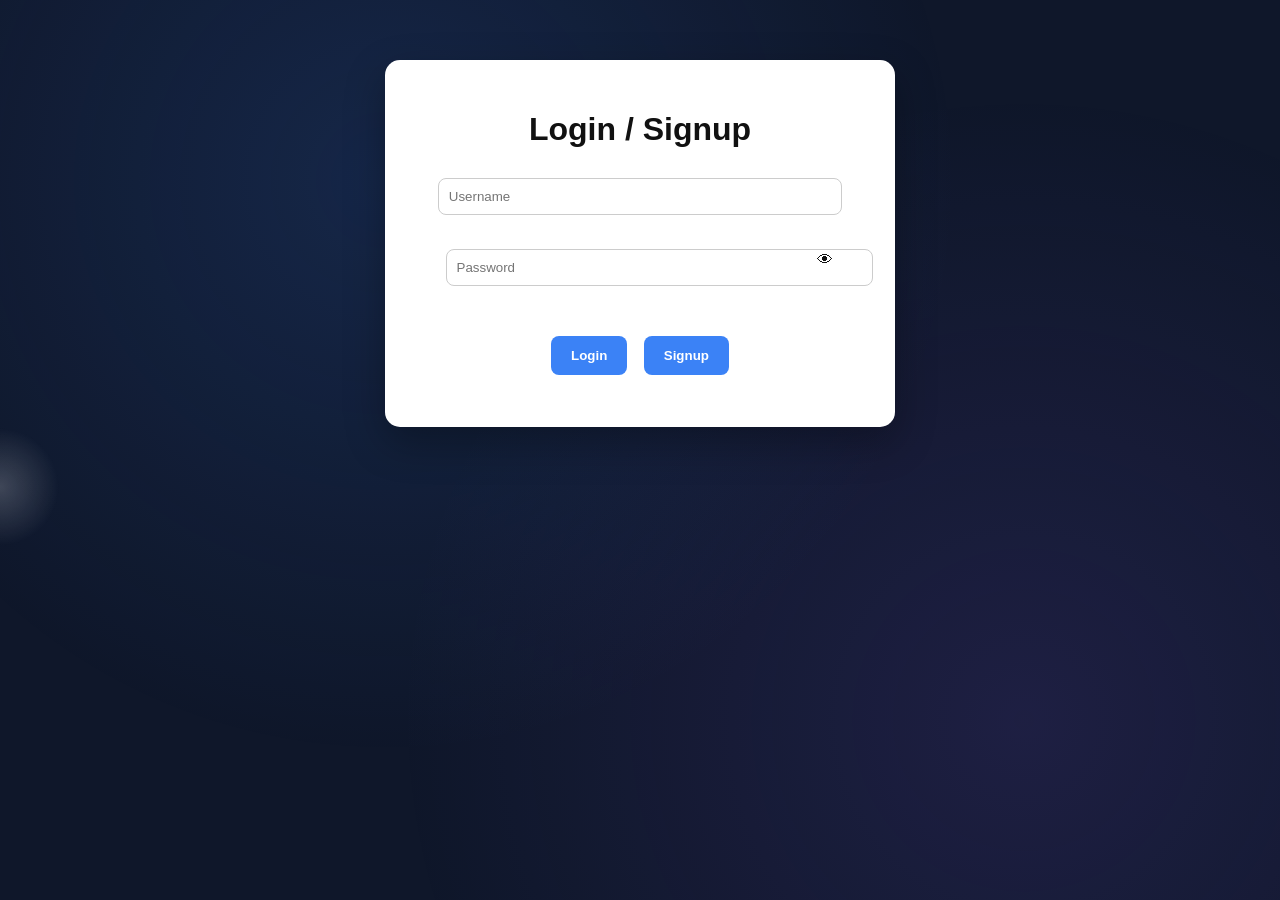
<file: bca=quiz-pro/index.html>
<!DOCTYPE html>
<head>
<title>BCA Quiz Master Pro</title>
<link rel="stylesheet" href="style.css"><script>
if(!localStorage.getItem("loggedInUser")){
    window.location = "login.html";
}
</script>
<html>

</head>

<body>
<!-- Dark Mode Toggle -->
<div id="darkToggle">
  <input type="checkbox" id="darkSwitch">
  <label for="darkSwitch">🌙</label>
</div>
<div class="container">

<h1>BCA Quiz Master Pro</h1>

<input type="text" id="username" readonly>>

<h3>Select Subject</h3>
<select id="subject">
<option value="c">C Programming</option>
<option value="dbms">DBMS</option>
<option value="os">Operating System</option>
<option value="se">Software Engineering</option>
</select>

<h3>Select Level</h3>
<select id="level">
<option value="easy">Beginner</option>
<option value="medium">Intermediate</option>
<option value="hard">Advanced</option>
</select>

<h3>Number of Questions</h3>
<select id="count">
<option value="5">5 Questions</option>
<option value="10">10 Questions</option>
<option value="20">20 Questions</option>
</select>

<br><br>

<button onclick="startQuiz()">Start Quiz</button>
<button onclick="openLeaderboard()">Leaderboard</button>
<button onclick="logout()">Logout</button>

</div>

<script src="questions.js"></script>
<script src="script.js"></script>
<div id="cursor-glow"></div>
</body>
</html>
</file>
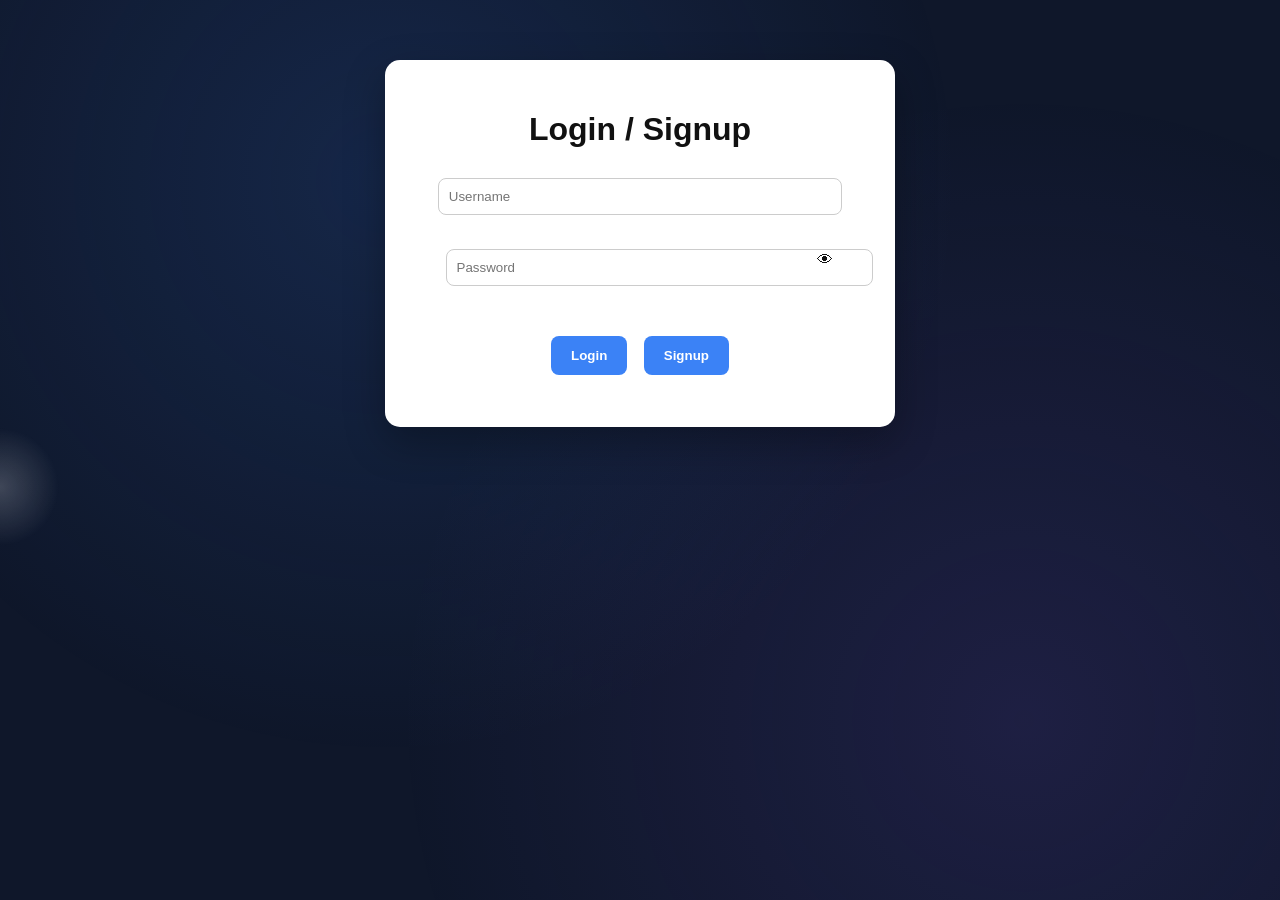
<file: bca=quiz-pro/login.html>
<!DOCTYPE html>
<html>
<head>
<title>Login</title>
<link rel="stylesheet" href="style.css">
</head>
<body>

<div class="container">

<h1>Login / Signup</h1>

<input type="text" id="loginUser" placeholder="Username">
<br><br>

<div style="position:relative; width:90%; margin:auto;">
    <input type="password" id="loginPass" placeholder="Password" style="width:100%;">
    
    <span onclick="togglePass()" 
          style="position:absolute; right:10px; top:10px; cursor:pointer;">
        👁
    </span>
</div>

<br><br>

<button onclick="login()">Login</button>
<button onclick="signup()">Signup</button>

<p id="msg"></p>

</div>

<script>function speak(text){
    let msg = new SpeechSynthesisUtterance(text);
    msg.rate = 1;
    msg.pitch = 1;
    msg.volume = 1;
    speechSynthesis.speak(msg);
}

// 🔁 Already login
if(localStorage.getItem("loggedInUser")){
    window.location = "index.html";
}

// message
function msg(text, color){
    let m = document.getElementById("msg");
    m.innerText = text;
    m.style.color = color;
}

// signup
function signup(){
    let u = document.getElementById("loginUser").value.trim();
    let p = document.getElementById("loginPass").value.trim();

    if(!u || !p){
        msg("Fill all fields", "red");
        return;
    }

    let users = JSON.parse(localStorage.getItem("users") || "{}");

    if(users[u]){
        msg("User already exists", "red");
        return;
    }

    users[u] = p;
    localStorage.setItem("users", JSON.stringify(users));

    msg("Signup successful! Now login", "green");
}

// login
function login(){
    let u = document.getElementById("loginUser").value.trim();
    let p = document.getElementById("loginPass").value.trim();

    let users = JSON.parse(localStorage.getItem("users") || "{}");

    if(users[u] && users[u] === p){
    localStorage.setItem("loggedInUser", u);
    msg("Login success", "green");

    speak("Welcome " + u + " to B C A Quiz Master");

    setTimeout(()=>{
        window.location = "index.html";
    },1500);

} else {
    msg("Invalid credentials", "red");
}
}

// 👁 toggle password
function togglePass(){
    let p = document.getElementById("loginPass");
    p.type = p.type === "password" ? "text" : "password";
}

</script>
<div id="cursor-glow"></div>
</body>
</html>
</file>
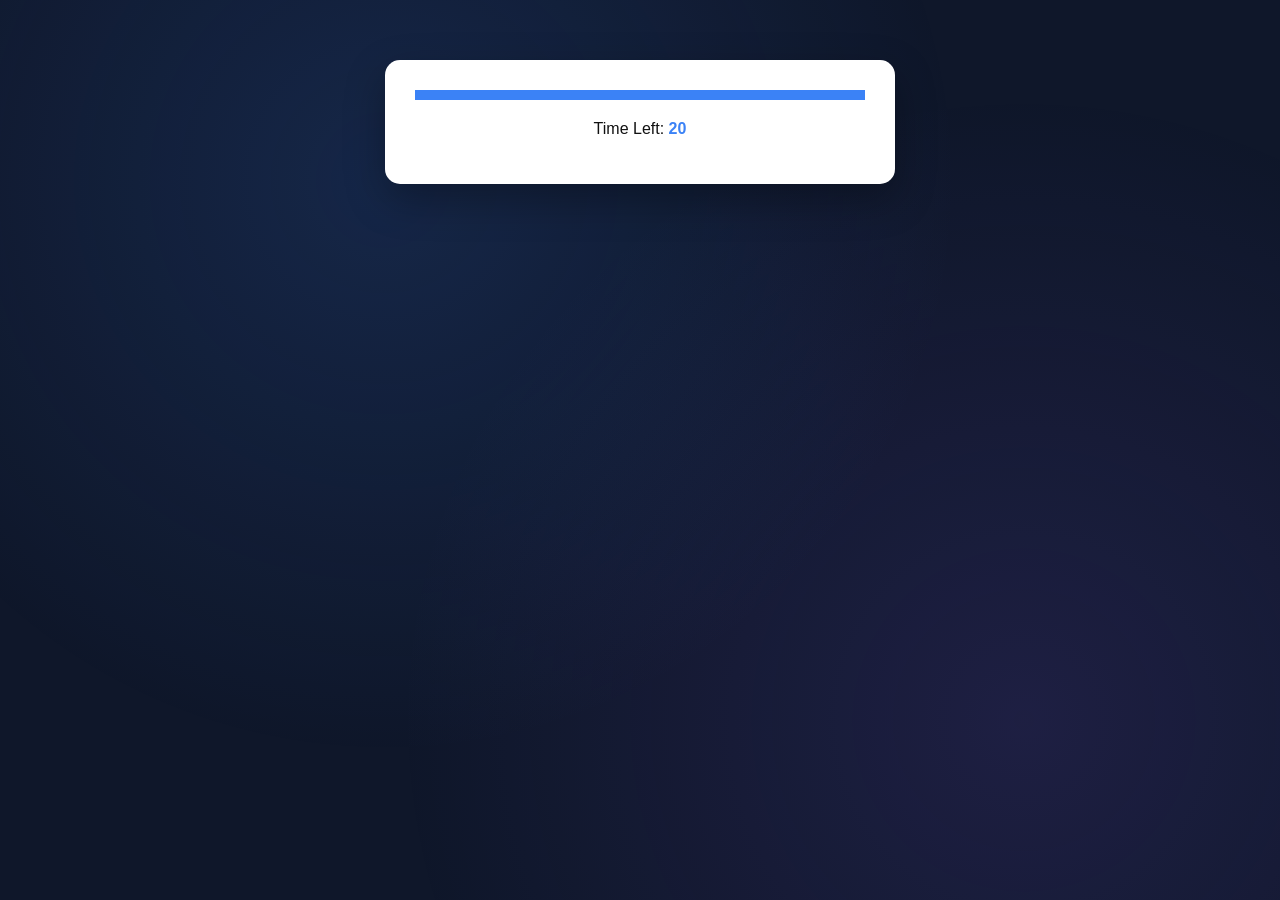
<file: bca=quiz-pro/quiz.html>
<!DOCTYPE html>
<html>
<head>
<title>Quiz</title>
<link rel="stylesheet" href="style.css">
</head>

<body>

<div class="container">
    <div class="star" style="top:20px; left:50px;"></div>
<div class="star" style="top:120px; left:200px;"></div>
<div class="star" style="top:60px; left:300px;"></div>

<div class="progress">
<div class="bar" id="bar"></div>
</div>

<h2 id="question"></h2>

<div id="options"></div>

<p>Time Left: <span id="timer">20</span></p>

</div>

<script src="questions.js"></script>
<script src="script.js"></script>

</body>
</html>
</file>
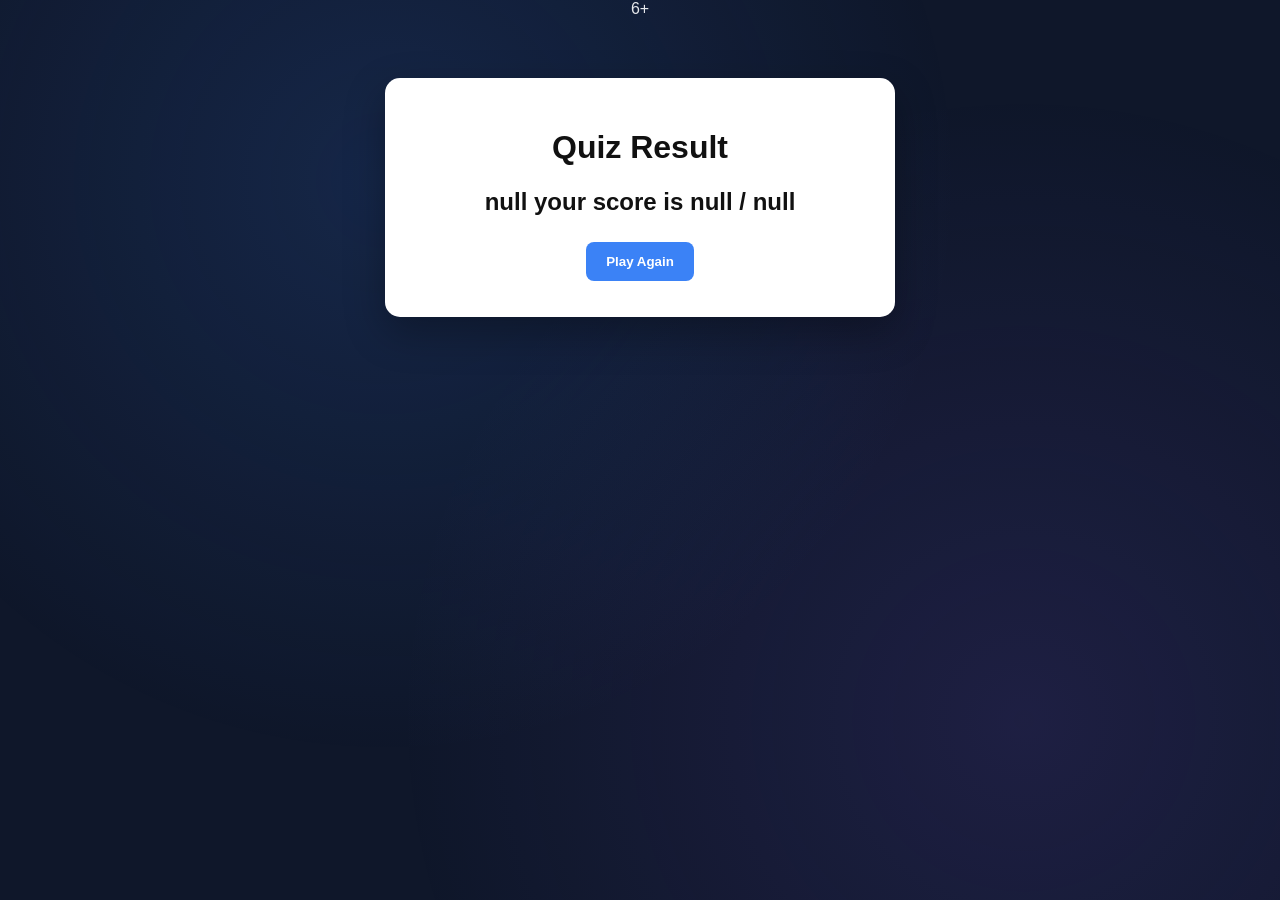
<file: bca=quiz-pro/result.html>
6+<!DOCTYPE html>
<html>
<head>
<title>Result</title>
<link rel="stylesheet" href="style.css">
</head>

<body>

<div class="container">

<h1>Quiz Result</h1>

<h2 id="result"></h2>

<button onclick="location.href='index.html'">Play Again</button>

</div>

<script>

let name = localStorage.getItem("name");
let score = localStorage.getItem("score");
let count = localStorage.getItem("count");

document.getElementById("result").innerText =
name + " your score is " + score + " / " + count;

</script>

</body>
</html>
</file>
<file: bca=quiz-pro/style.css>
/* ================= BODY ================= */
body {
    font-family: 'Segoe UI', Arial, sans-serif;
    background: #0f172a; /* professional dark */
    margin: 0;
    text-align: center;
    color: #e5e7eb;
}

/* subtle light effect */
body::before {
    content: "";
    position: fixed;
    inset: 0;
    background:
        radial-gradient(circle at 30% 20%, rgba(59,130,246,0.15), transparent 50%),
        radial-gradient(circle at 80% 80%, rgba(139,92,246,0.12), transparent 50%);
    z-index: -1;
}

/* ================= CONTAINER ================= */
.container {
    background: #ffffff;
    color: #111;
    width: 90%;
    max-width: 450px;
    margin: 60px auto;
    padding: 30px;
    border-radius: 15px;
    box-shadow: 0 15px 40px rgba(0,0,0,0.3);
    transition: 0.3s;
}

.container:hover {
    transform: translateY(-5px);
}

/* ================= INPUT ================= */
input, select {
    padding: 10px;
    margin: 8px;
    width: 85%;
    border-radius: 8px;
    border: 1px solid #ccc;
}

input:focus, select:focus {
    border-color: #3b82f6;
    box-shadow: 0 0 6px rgba(59,130,246,0.3);
}

/* ================= BUTTON ================= */
button {
    padding: 12px 20px;
    margin: 6px;
    border: none;
    border-radius: 8px;
    background: #3b82f6;
    color: white;
    cursor: pointer;
    transition: 0.3s;
    font-weight: 600;
}

button:hover {
    background: #2563eb;
    transform: scale(1.05);
}

/* ================= OPTIONS ================= */
.option {
    background: #f1f5f9;
    color: #111;
    margin: 10px;
    padding: 14px;
    border-radius: 10px;
    cursor: pointer;
    transition: 0.3s;
}

.option:hover {
    background: #e2e8f0;
    transform: translateX(5px);
}

/* ✅ CORRECT / WRONG FIX */
.correct {
    background: #22c55e;
    color: white;
}

.wrong {
    background: #ef4444;
    color: white;
}

/* ================= PROGRESS ================= */
.progress {
    height: 10px;
    background: #e5e7eb;
    border-radius: 10px;
}

.bar {
    height: 10px;
    background: #3b82f6;
}

/* ================= TIMER ================= */
#timer {
    font-weight: bold;
    color: #3b82f6;
}

/* ================= LEADERBOARD ================= */
ul {
    list-style: none;
    padding: 0;
}

#board li {
    background: #f1f5f9;
    color: #111;
    margin: 8px;
    padding: 10px;
    border-radius: 8px;
    font-weight: bold;
}

/* top rank */
#board li:first-child {
    background: gold;
    color: black;
}

/* ================= CHART ================= */
#chartContainer {
    margin: 20px 0;
    height: 250px;
    display: flex;
    align-items: flex-end;
    justify-content: space-around;
    gap: 10px;
    border-top: 2px solid #ccc;
}

.barChart {
    width: 40px;
    background: #3b82f6;
    border-radius: 6px 6px 0 0;
    display: flex;
    justify-content: center;
    align-items: flex-end;
    color: white;
    font-size: 12px;
    transition: height 0.5s;
}

.barLabel {
    position: absolute;
    bottom: -20px;
    font-size: 12px;
    color: #111;
}

/* ================= DARK MODE ================= */
body.dark-mode {
    background: #020617;
    color: #e5e7eb;
}

body.dark-mode .container {
    background: #1e293b;
    color: white;
}

body.dark-mode input,
body.dark-mode select {
    background: #334155;
    color: white;
    border: 1px solid #555;
}

body.dark-mode .option {
    background: #334155;
    color: white;
}

body.dark-mode .option:hover {
    background: #475569;
}

body.dark-mode #board li {
    background: #334155;
    color: white;
}

/* ================= DARK TOGGLE ================= */
#darkToggle {
    position: fixed;
    top: 20px;
    right: 20px;
}

/* ================= CURSOR GLOW ================= */
#cursor-glow {
    position: fixed;
    width: 120px;
    height: 120px;
    border-radius: 50%;
    pointer-events: none;
    background: radial-gradient(circle, rgba(255,255,255,0.2), transparent 70%);
    transform: translate(-50%, -50%);
    z-index: 999;
}
</file>
